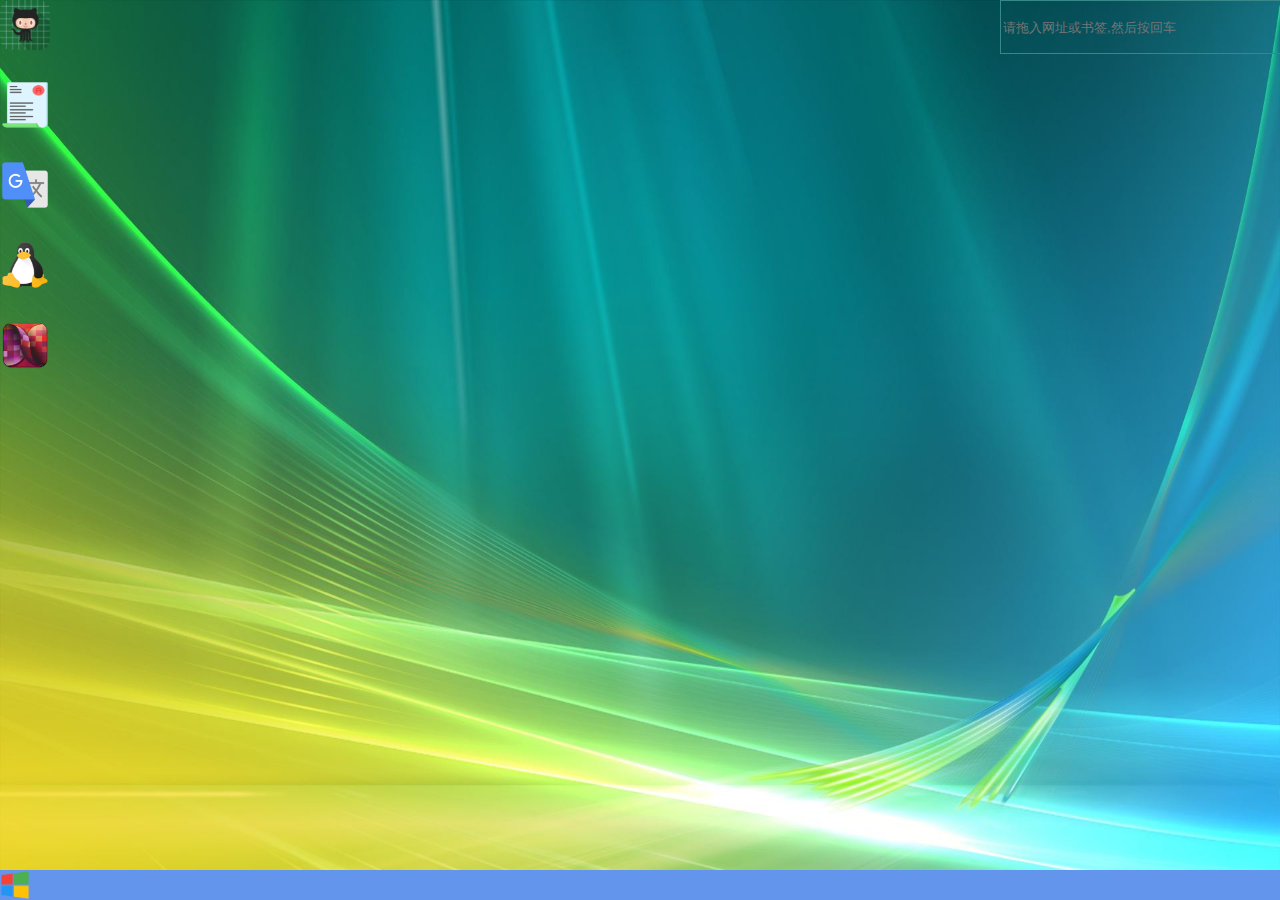
<file: main.html>
<!DOCTYPE html>
<html lang="ch">
<head>
    <meta http-equiv="Content-Type" charset="utf-8">
    <title>测试开发桌面</title>
    <link href="./picture/window.ico" rel="shortcut icon" type="image/ico">
    <link type="text/css" rel="stylesheet" href="./jTable.css">
    
</head>
<body id="first_body" style="background-image: url(./picture/Like_windows.jpg); background-attachment: fixed;
                background-size: 100% 100%; margin: 0">
<!-- 一个任务栏，标志可以点击 -->
<div class="stack_label"><a href="https://cn.bing.com/">
    <img src="./picture/window.ico" width="30px" height="30px">
</a></div>

<!-- 桌面图标，默认位置可以拖动不可以重叠 -->
<a id="ul_01" href="https://translate.google.cn/?hl=zh-CN&tab=TT"></a>

<!-- 实现拖动自动添加,背景透明，设置宽高，设置边框，设置默认文字 -->
<input id="appending" name="appending" type="text" style="margin-left:1000px;
  BACKGROUND-COLOR: transparent; border:0.5px solid #378888; width: 300px; height: 50px;" 
  placeholder="请拖入网址或书签,然后按回车" onkeydown="add_label()">

</body>
<script src="./jTable.js" type="text/javascript" ></script> 
</html>
</file>
<file: jTable.css>
/* main.thml's css files */

/* 设置标题栏在底部 */
div.stack_label{
    width: 100%;
    height: 30px;
    background-color: cornflowerblue;
    position: fixed;
    bottom: 0;
}
</file>
